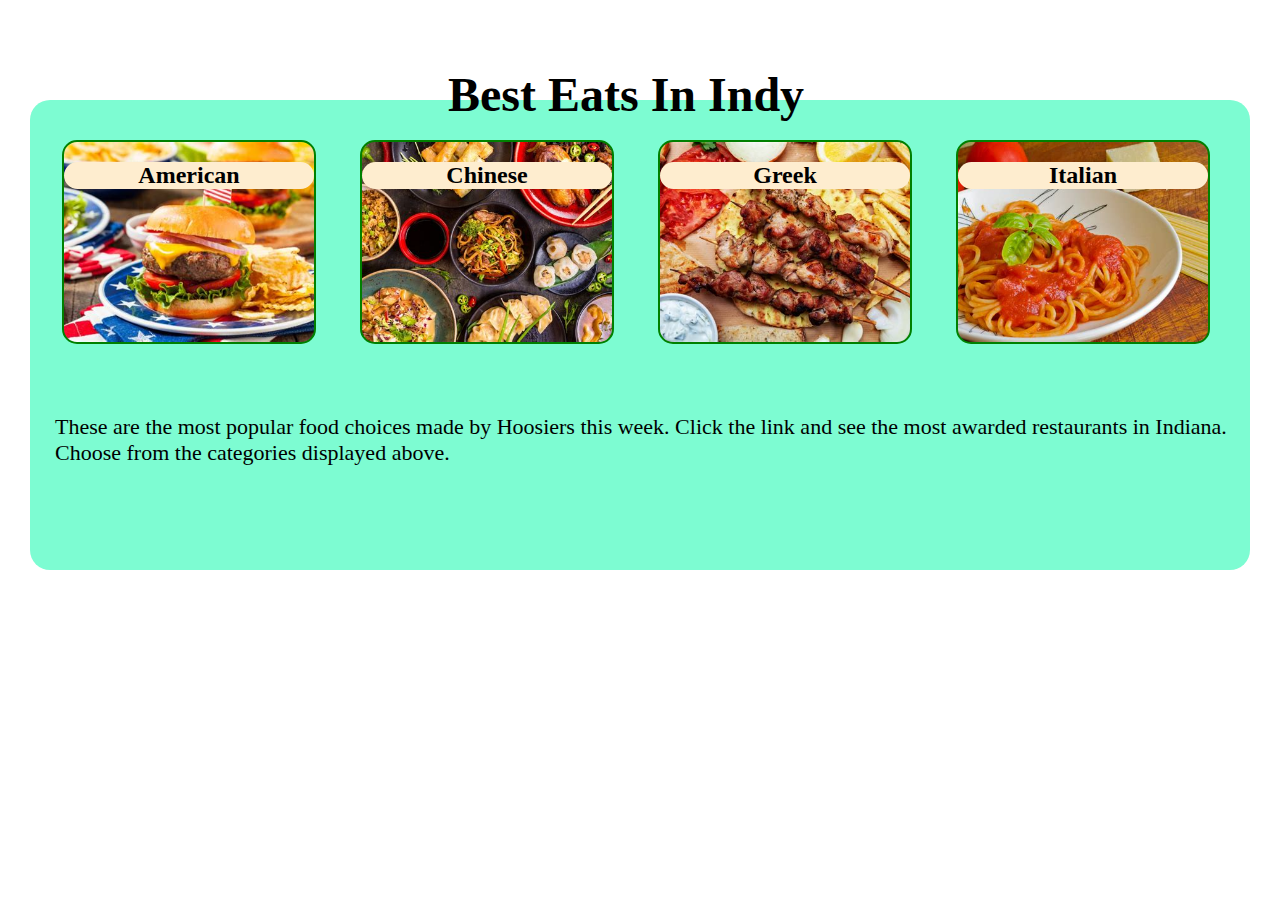
<file: index.html>
<!DOCTYPE html>
<html lang="en">
<head>
  <meta charset="UTF-8">
  <meta name="viewport" content="width=device-width, initial-scale=1.0">
  <title>Best Eats In Indy</title>
  <link rel="stylesheet" href="style.css">
  <style>
    .food {
        float: left;
        width: 250px;
        height: 200px;
        background-repeat: no-repeat;
        background-size: cover;
        background-position: center;
        border-radius: 15px;
        position: relative;
        margin: 0 22px;
        border: 2px solid green;
        top: 30px;
    }

    .ame {
        background-image: url('american.jpg');
    }

    .chi {
        background-image: url('chinese.jpg');
    }

    .gre {
        background-image: url('greek.jpg');
    }

    .ita {
        background-image: url('italian.jpg');
    }
    a{
        text-decoration: none;
    }
    h1 {
    position: absolute;
    color: black;
    font-size: 48px;
    text-align: center;
    top: 35px;
    left: 35%;
    z-index: 10;
}
  </style>
</head>
<body>
  <h1>Best Eats In Indy</h1>

<div class="foodcats">
  <div class="food ame">
    <a href="american.html">
        <h2>American</h2>
    </a>
  </div>
  
  <div class="food chi">
    <a href="chinese.html">
        <h2>Chinese</h2>
    </a>
  </div>
  
  <div class="food gre">
    <a href="greek.html">
        <h2>Greek</h2>
    </a>
  </div>
  
  <div class="food ita">
    <a href="italian.html">
        <h2>Italian</h2>
    </a>
  </div>
  <div class="words">
    <p>These are the most popular food choices made by Hoosiers this week. Click the link and see the most awarded restaurants in Indiana. Choose from the categories displayed above.</p>
  </div>
</div>
</body>
</html>
</file>
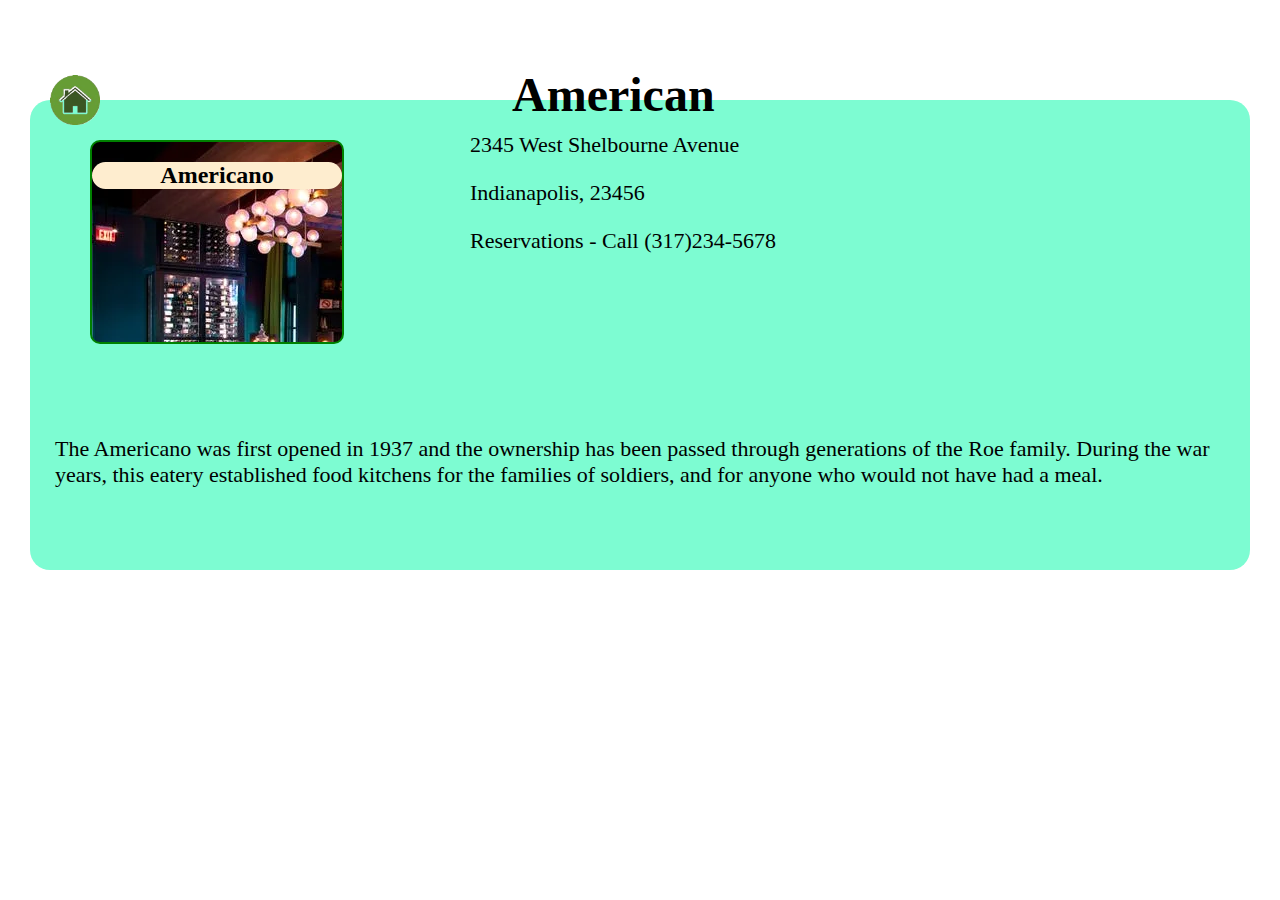
<file: american.html>
<!DOCTYPE html>
<html lang="en">
<head>
  <meta charset="UTF-8">
  <meta name="viewport" content="width=device-width, initial-scale=1.0">
  <title>American</title>
  <link rel="stylesheet" href="style.css">
  <style>
    .home {
        position: absolute;
        top: 75px;
        left: 50px;
    }
    .home img {
        width: 50px;
        height: 50px;
    }
    h1 {
    position: absolute;
    color: black;
    font-size: 48px;
    text-align: center;
    top: 35px;
    left: 40%;
    z-index: 10;
    }
    .americano {
        width: 250px;
        height: 200px;
        border-radius: 10px;
        border: 2px solid green;
        position: relative;
        top: 30px;
        left: 50px;
    }
    .info{
        position: absolute;
        left: 470px;
        top: 110px;
    }
  </style>
</head>
<body>
<div class="home">
    <a href="index.html">
        <img src="home.png">
    </a>
</div>

<h1>American</h1>

<div class="foodcats">
    <div class="americano " style="background-image: url(americano.webp);">
            <h2>Americano</h2>
        </a>
    </div>
    <div class="info">
      <p>2345 West Shelbourne Avenue</p>
      <p>Indianapolis, 23456</p>
      <p>Reservations - Call (317)234-5678</p>
    </div>
  <div class="words">
    <p>The Americano was first opened in 1937 and the ownership has been passed through generations of the Roe family. 
    During the war years, this eatery established food kitchens for the families of soldiers, and for anyone who would not have had a meal.
    </p>
  </div>
</div>

</body>
</html>
</file>
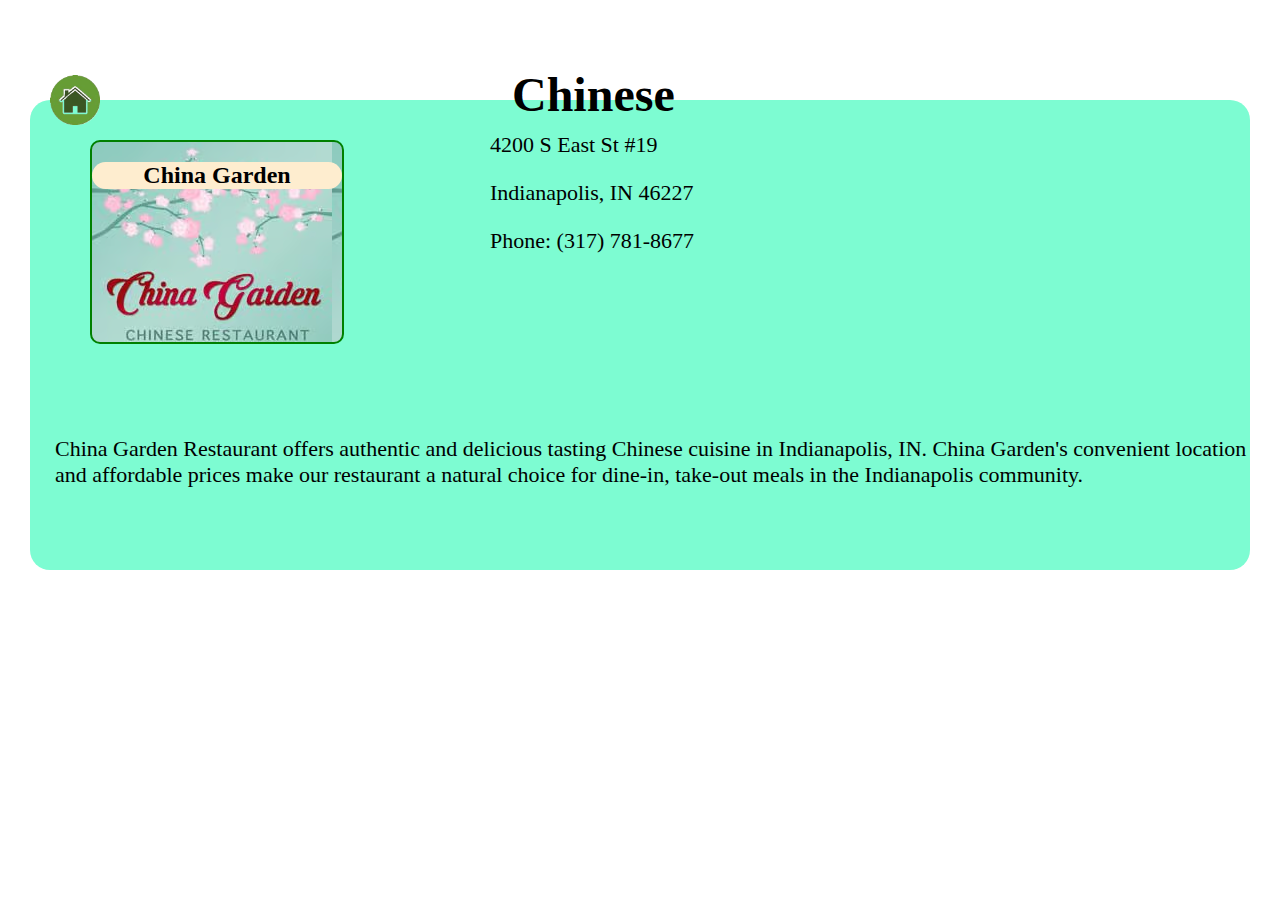
<file: chinese.html>
<!DOCTYPE html>
<html lang="en">
<head>
  <meta charset="UTF-8">
  <meta name="viewport" content="width=device-width, initial-scale=1.0">
  <title>Chinese</title>
  <link rel="stylesheet" href="style.css">
  <style>
    .home {
        position: absolute;
        top: 75px;
        left: 50px;
    }
    .home img {
        width: 50px;
        height: 50px;
    }
    h1 {
    position: absolute;
    color: black;
    font-size: 48px;
    text-align: center;
    top: 35px;
    left: 40%;
    z-index: 10;
    }
    .chinagarden {
        width: 250px;
        height: 200px;
        border-radius: 10px;
        border: 2px solid green;
        position: relative;
        top: 30px;
        left: 50px;
    }
    .info{
        position: absolute;
        left: 490px;
        top: 110px;
    }
  </style>
</head>
<body>
<div class="home">
    <a href="index.html">
        <img src="home.png">
    </a>
</div>

<h1>Chinese</h1>

<div class="foodcats">
    <div class="chinagarden " style="background-image: url(chinagarden.avif);">
            <h2>China Garden</h2>
        </a>
    </div>
    <div class="info">
      <p>4200 S East St #19</p>
      <p>Indianapolis, IN 46227</p>
      <p>Phone: (317) 781-8677</p>
    </div>
  <div class="words">
    <p>China Garden Restaurant offers authentic and delicious tasting Chinese cuisine in Indianapolis, IN. China Garden's convenient location and affordable prices make our restaurant a natural choice for dine-in, take-out meals in the Indianapolis community.
    </p>  
</div>
</div>

</body>
</html>
</file>
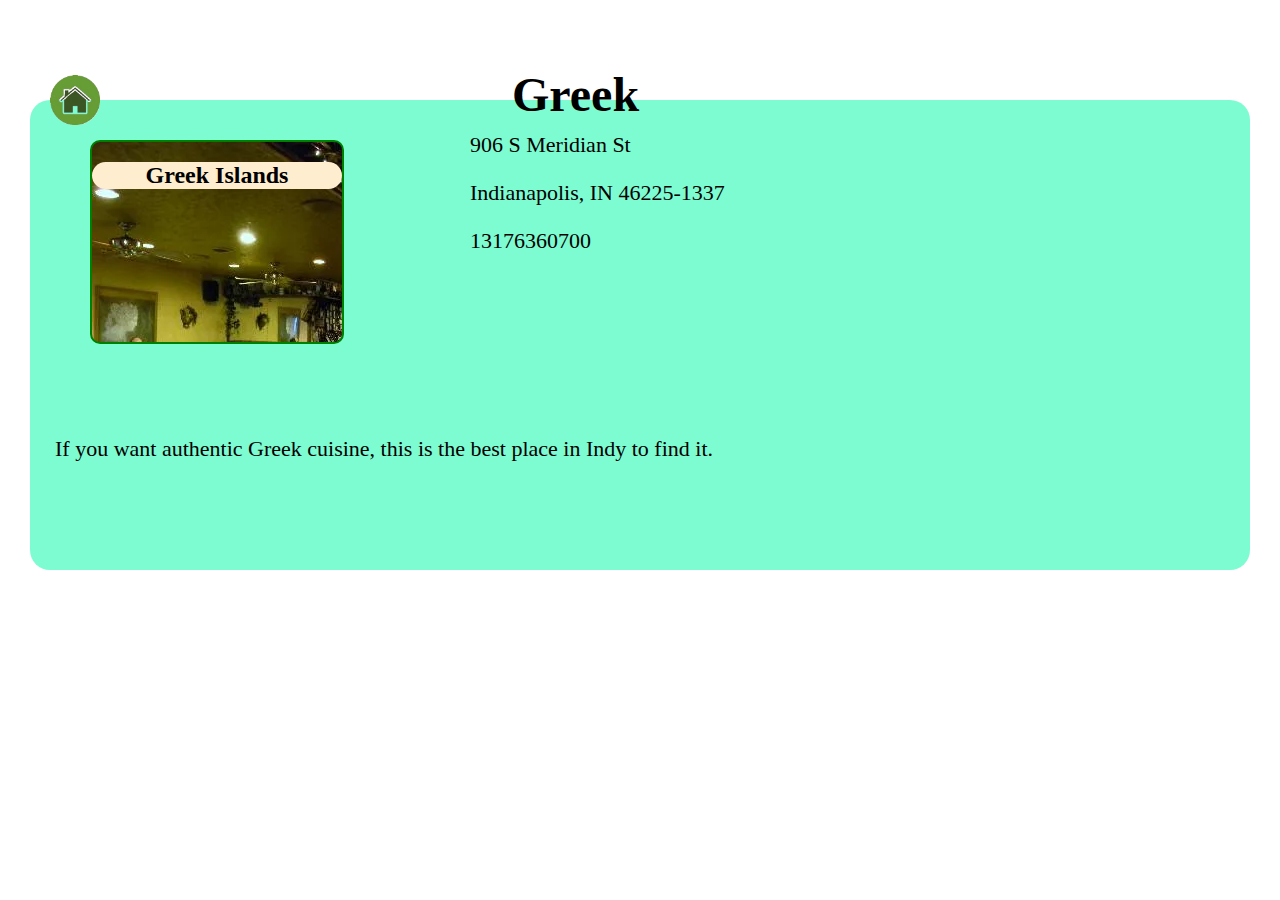
<file: greek.html>
<!DOCTYPE html>
<html lang="en">
<head>
  <meta charset="UTF-8">
  <meta name="viewport" content="width=device-width, initial-scale=1.0">
  <title>Greek</title>
  <link rel="stylesheet" href="style.css">
  <style>
    .home {
        position: absolute;
        top: 75px;
        left: 50px;
    }
    .home img {
        width: 50px;
        height: 50px;
    }
    h1 {
    position: absolute;
    color: black;
    font-size: 48px;
    text-align: center;
    top: 35px;
    left: 40%;
    z-index: 10;
    }
    .greek {
        width: 250px;
        height: 200px;
        border-radius: 10px;
        border: 2px solid green;
        position: relative;
        top: 30px;
        left: 50px;
    }
    .info{
        position: absolute;
        left: 470px;
        top: 110px;
    }
  </style>
</head>
<body>
<div class="home">
    <a href="index.html">
        <img src="home.png">
    </a>
</div>

<h1>Greek</h1>

<div class="foodcats">
    <div class="greek " style="background-image: url(greeki.webp);">
            <h2>Greek Islands</h2>
        </a>
    </div>
    <div class="info">
      <p>906 S Meridian St</p>
      <p>Indianapolis, IN 46225-1337</p>
      <p>13176360700</p>
    </div>
  <div class="words">
    <p>If you want authentic Greek cuisine, this is the best place in Indy to find it.
    </p>
  </div>
</div>

</body>
</html>
</file>
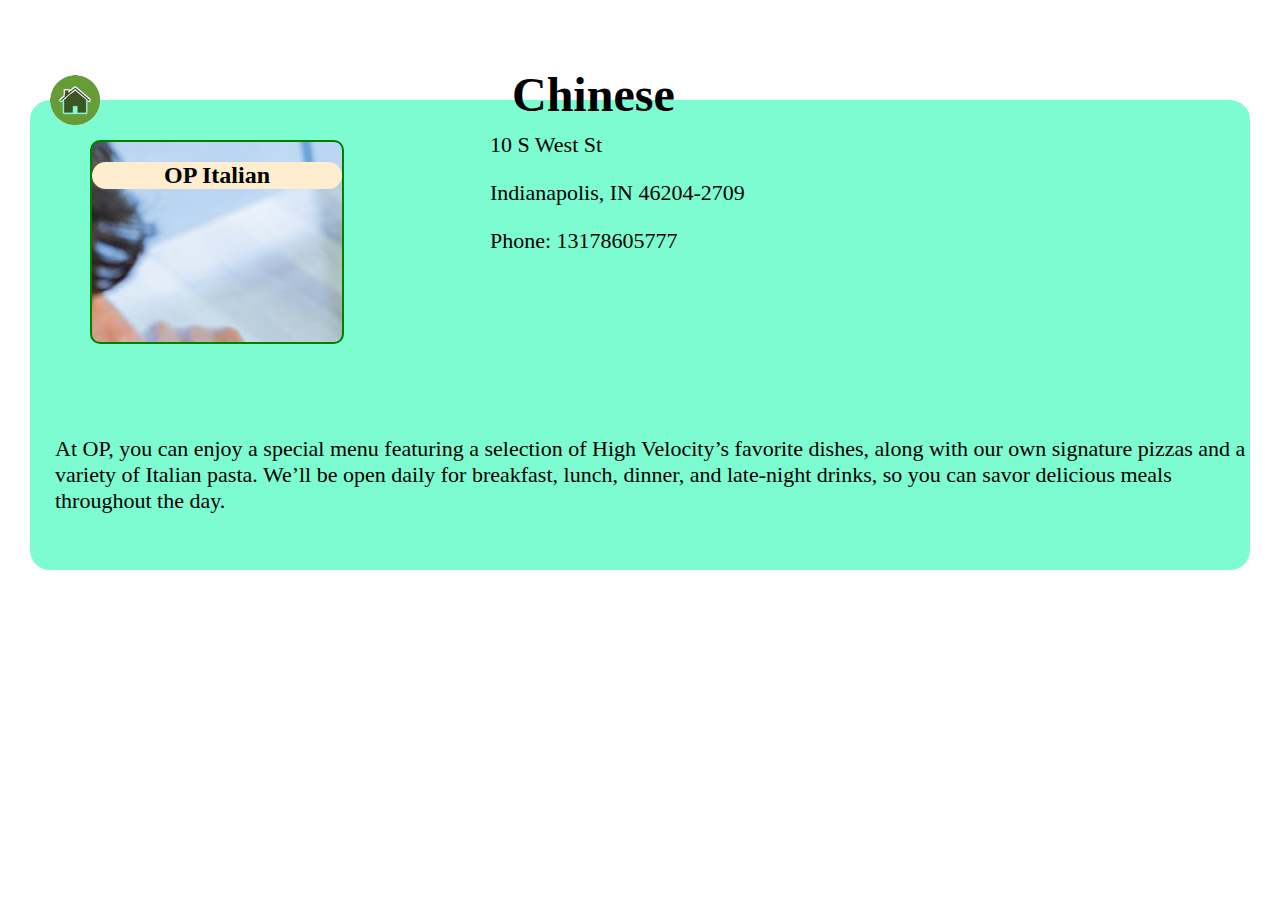
<file: italian.html>
<!DOCTYPE html>
<html lang="en">
<head>
  <meta charset="UTF-8">
  <meta name="viewport" content="width=device-width, initial-scale=1.0">
  <title>Italian</title>
  <link rel="stylesheet" href="style.css">
  <style>
    .home {
        position: absolute;
        top: 75px;
        left: 50px;
    }
    .home img {
        width: 50px;
        height: 50px;
    }
    h1 {
    position: absolute;
    color: black;
    font-size: 48px;
    text-align: center;
    top: 35px;
    left: 40%;
    z-index: 10;
    }
    .italian {
        width: 250px;
        height: 200px;
        border-radius: 10px;
        border: 2px solid green;
        position: relative;
        top: 30px;
        left: 50px;
    }
    .info{
        position: absolute;
        left: 490px;
        top: 110px;
    }
  </style>
</head>
<body>
<div class="home">
    <a href="index.html">
        <img src="home.png">
    </a>
</div>

<h1>Chinese</h1>

<div class="foodcats">
    <div class="italian " style="background-image: url(op.jpg);">
            <h2>OP Italian</h2>
        </a>
    </div>
    <div class="info">
        <p>10 S West St</p>
        <p>Indianapolis, IN 46204-2709</p>
        <p>Phone: 13178605777</p>
    </div>
  <div class="words">
    <p>At OP, you can enjoy a special menu featuring a selection of High Velocity’s favorite dishes, along with our own signature pizzas and a variety of Italian pasta. We’ll be open daily for breakfast, lunch, dinner, and late-night drinks, so you can savor delicious meals throughout the day.
    </p>  
</div>
</div>

</body>
</html>
</file>
<file: style.css>
body {
    margin: 0;
    padding: 0;
  }

h2 {
    background-color: #FEEDCF;
    border-radius: 20px;
    color: black;
    text-align: center;
    text-decoration: none;
}
.foodcats {
    width: 1200px;
    height: 450px;
    margin: 100px auto;
    background-color: #7DFCD2;
    padding: 10px;
    border-radius: 20px;
}

.words {
    bottom: -100px;
    left: 15px;
    position: relative;
    width: 1200px;
}
p{
    font-size: 22px;
}
</file>
